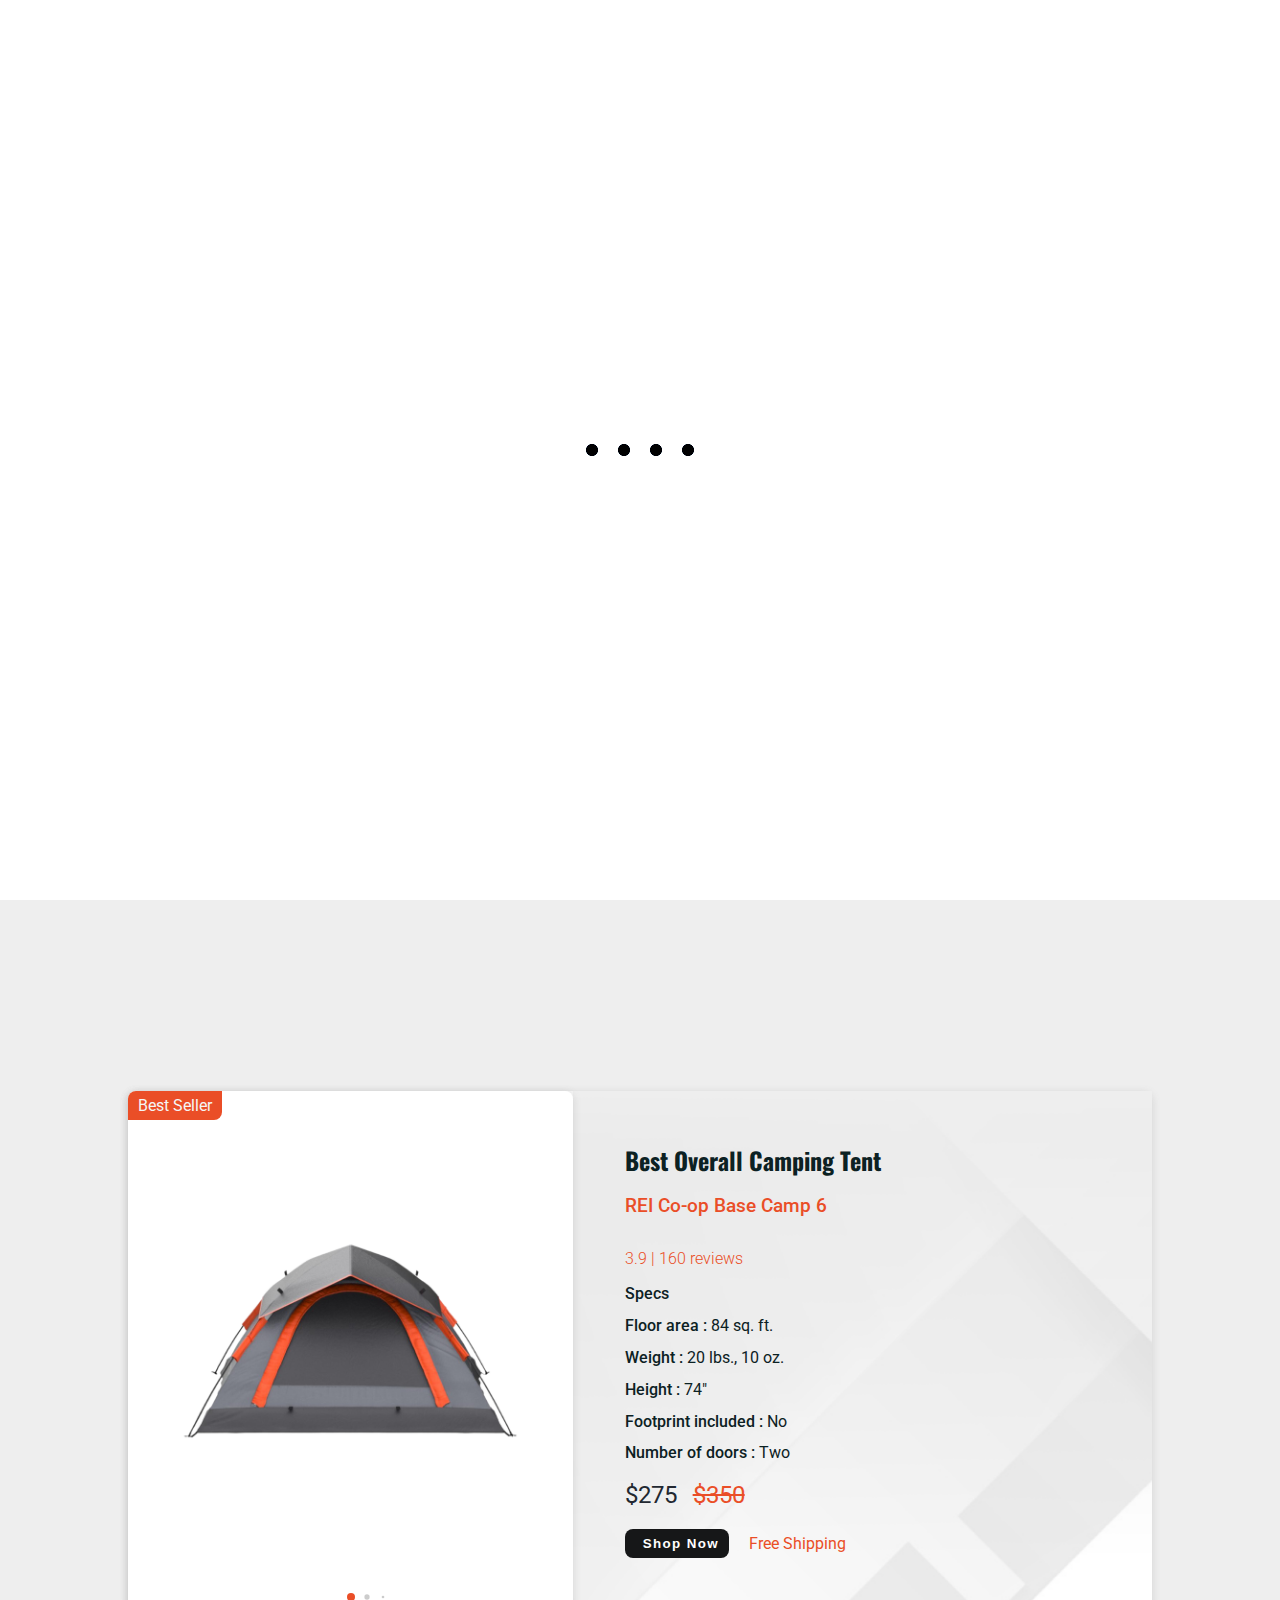
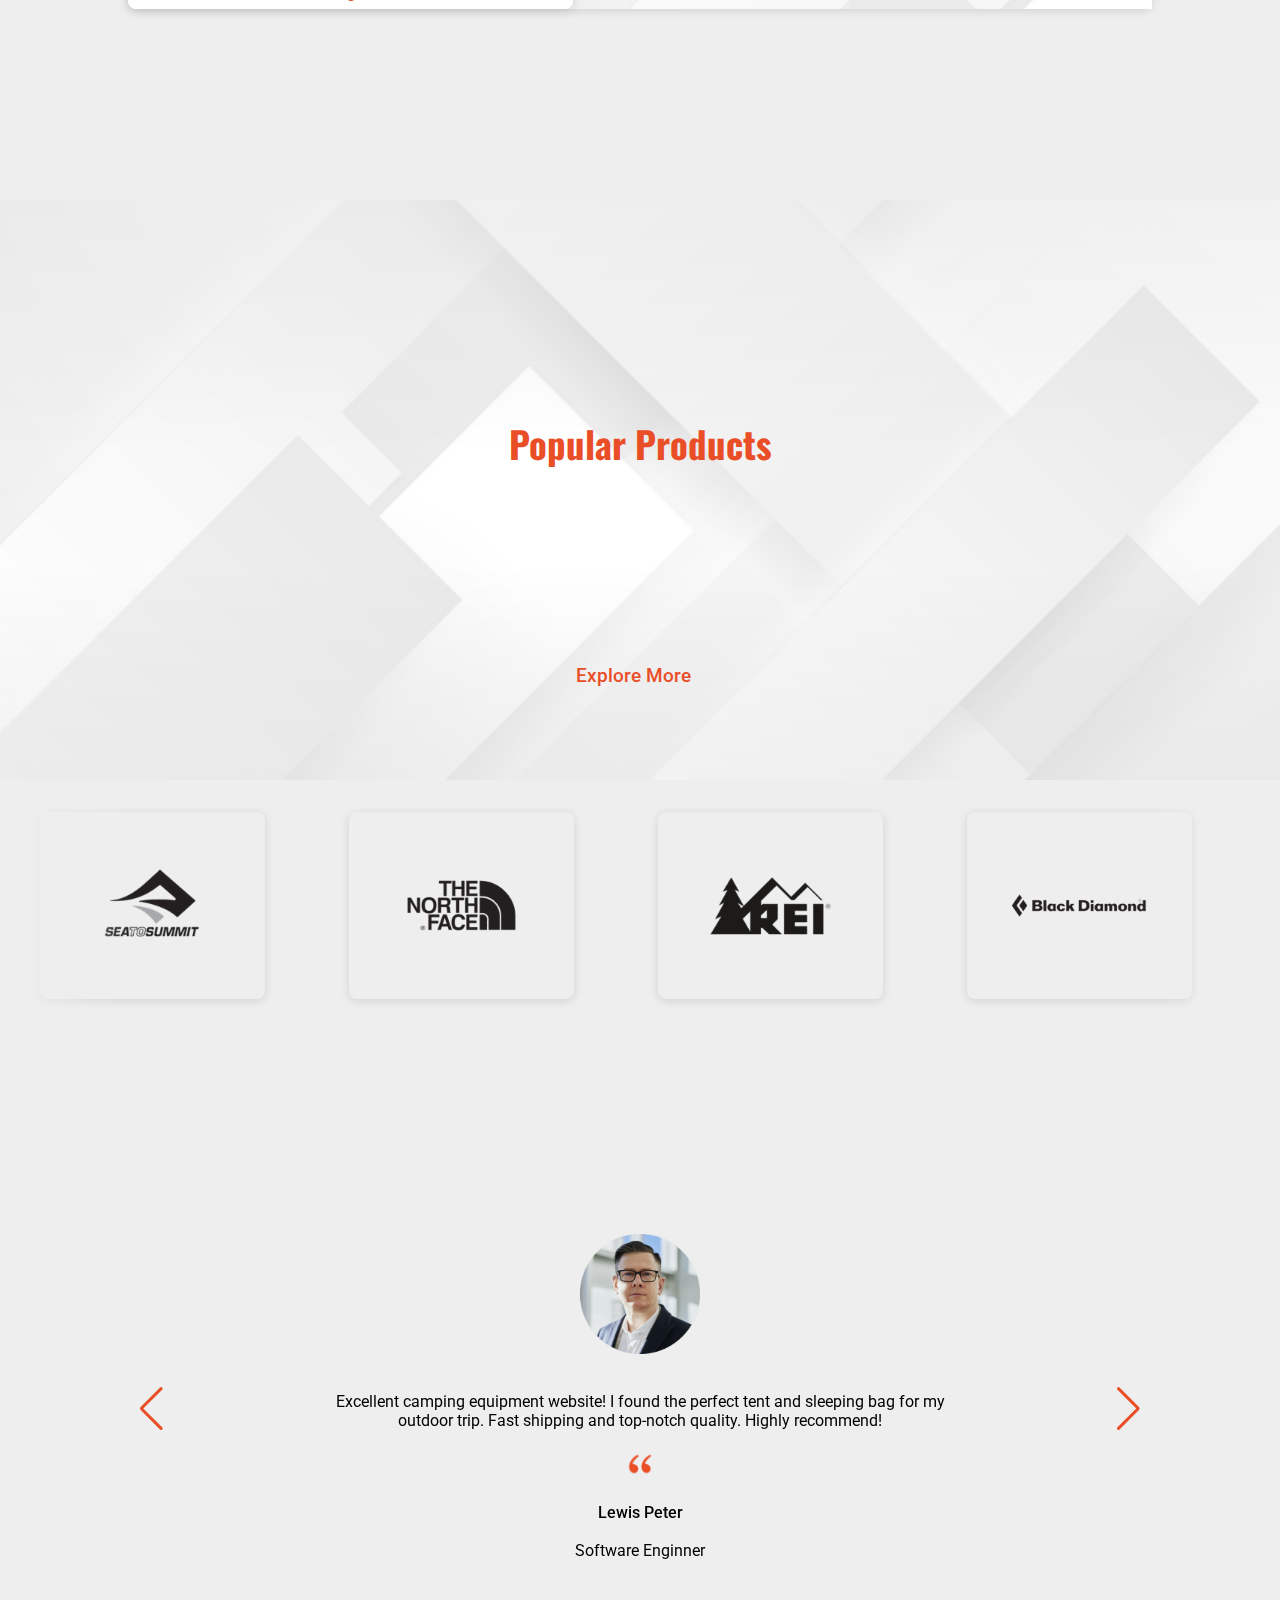
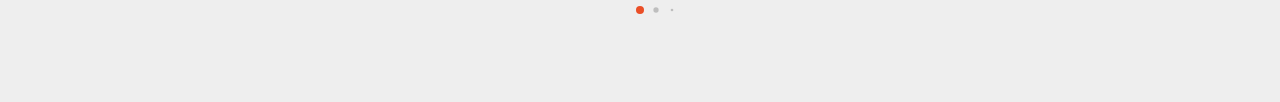
<file: index.html>
<!DOCTYPE html>
<html lang="en-US">

<head>
    <meta charset="UTF-8">
    <meta name="viewport" content="width=device-width, initial-scale=1.0">

    <link rel="stylesheet" href="./styles/index.css">

    <!-- Primary Meta Tags -->
    <title>Forest Queen - One Stop Solution</title>
    <meta name="title" content="Forest Queen - One Stop Solution">
    <meta name="description"
        content="Welcome to Forest Queen, your ultimate destination for high-quality camping equipment! Explore our wide range of camping gear, including beginner, pro, and the best-in-class Adventure packages – carefully curated with all necessary items for your outdoor escapades. With unbeatable pricing and a dedication to supplying camping lovers with love, we ensure you have everything you need for memorable adventures in the great outdoors. Choose Forest Queen for premium quality and gear up for unforgettable camping experiences!">

    <!-- Open Graph / Facebook -->
    <meta property="og:type" content="website">
    <meta property="og:url" content="https://forestqueen.netlify.app/">
    <meta property="og:title" content="Forest Queen - One Stop Solution">
    <meta property="og:description"
        content="Welcome to Forest Queen, your ultimate destination for high-quality camping equipment! Explore our wide range of camping gear, including beginner, pro, and the best-in-class Adventure packages – carefully curated with all necessary items for your outdoor escapades. With unbeatable pricing and a dedication to supplying camping lovers with love, we ensure you have everything you need for memorable adventures in the great outdoors. Choose Forest Queen for premium quality and gear up for unforgettable camping experiences!">
    <meta property="og:image"
        content="https://res.cloudinary.com/dqu7jnyue/image/upload/v1690515547/Assignment/meta__img_zdqhro.png">

    <!-- Twitter -->
    <meta property="twitter:card" content="summary_large_image">
    <meta property="twitter:url" content="https://forestqueen.netlify.app/">
    <meta property="twitter:title" content="Forest Queen - One Stop Solution">
    <meta property="twitter:description"
        content="Welcome to Forest Queen, your ultimate destination for high-quality camping equipment! Explore our wide range of camping gear, including beginner, pro, and the best-in-class Adventure packages – carefully curated with all necessary items for your outdoor escapades. With unbeatable pricing and a dedication to supplying camping lovers with love, we ensure you have everything you need for memorable adventures in the great outdoors. Choose Forest Queen for premium quality and gear up for unforgettable camping experiences!">
    <meta property="twitter:image"
        content="https://res.cloudinary.com/dqu7jnyue/image/upload/v1690515547/Assignment/meta__img_zdqhro.png">


    <!-- Google fonts -->
    <link rel="preconnect" href="https://fonts.googleapis.com">
    <link rel="preconnect" href="https://fonts.gstatic.com" crossorigin>
    <link
        href="https://fonts.googleapis.com/css2?family=Oswald:wght@200;300;400;500;600;700&family=Roboto:wght@100;300;400;500&display=swap"
        rel="stylesheet">

    <!-- Favicon -->
    <link rel="apple-touch-icon" sizes="180x180" href="./assets/favicon/apple-touch-icon.png">
    <link rel="icon" type="image/png" sizes="32x32" href="./assets/favicon/favicon-32x32.png">
    <link rel="icon" type="image/png" sizes="16x16" href="./assets/favicon/favicon-16x16.png">
    <link rel="manifest" href="./assets/favicon/site.webmanifest">

    <!-- Link Swiper's CSS -->
    <link rel="stylesheet" href="https://cdn.jsdelivr.net/npm/swiper@10/swiper-bundle.min.css">

    <!-- Font Awesome CSS -->
    <link rel="stylesheet" href="https://cdnjs.cloudflare.com/ajax/libs/font-awesome/6.4.0/css/all.min.css"
        integrity="sha512-iecdLmaskl7CVkqkXNQ/ZH/XLlvWZOJyj7Yy7tcenmpD1ypASozpmT/E0iPtmFIB46ZmdtAc9eNBvH0H/ZpiBw=="
        crossorigin="anonymous" referrerpolicy="no-referrer">

    <!-- AOS -->
    <link rel="stylesheet" href="https://unpkg.com/aos@next/dist/aos.css">

</head>

<body>
    <div id="header__placeholder"></div>

    <div id="customAlert" class="custom-alert">
        <em class="fa-solid fa-cart-plus"></em>
        <p id="customAlertMessage"></p>
    </div>

    <!-- Loader Section -->
    <div class="loader__container" id="loader__container">
        <div class="gooey">
            <span class="dot"></span>
            <div class="dots">
                <span></span>
                <span></span>
                <span></span>
            </div>
        </div>
    </div>

    <main>
        <!-- Hero Section -->
        <section class="hero__section">
            <div class="intro__container parallax" data-aos="fade-up" data-speedx=".2" data-speedy="0.15">
                <p>Hi Campers!</p>
                <h1 class="intro__title">Meet the latest Product <br>From <span class="logo__name">Forest Queen</span>
                </h1>
                <p>Step into the untamed wilderness with Nomo J62. <br> Adventure awaits!</p>
                <div class="intro__button__container">
                    <a href="#equipment__section" class="intro__button">Buy Now</a>
                    <a href="./furniture.html" class="intro__button">See More</a>
                </div>
            </div>
        </section>


        <!-- Best Seller Tent Section -->
        <div id="popularProductGrid" class="sale__section"></div>

        <!-- Equipment Sections -->
        <section id="equipment__section" class="equipment__section">
            <h2>Popular Products</h2>
            <div class="equipment__grid" id="equipmentGrid"></div>
            <a href="./product.html" class="explore__btn">Explore More<em class="fa-solid fa-arrow-right-long"></em></a>
        </section>


        <!-- Brand Slider Section -->
        <div>
            <div class="brand__slider__section">
                <div class="logo__slide">
                    <img src="./assets/brand/1.png" alt="brand logo 1">
                    <img src="./assets/brand/2.png" alt="brand logo 2">
                    <img src="./assets/brand/3.png" alt="brand logo 3">
                    <img src="./assets/brand/4.png" alt="brand logo 4">
                    <img src="./assets/brand/5.png" alt="brand logo 5">
                    <img src="./assets/brand/6.png" alt="brand logo 6">
                </div>
            </div>
        </div>

        <!-- Review Section -->
        <div id="review__section" class="review__section">
            <div class="swiper review__swiper">
                <div class="swiper-wrapper">
                    <div class="swiper-slide review__slide">
                        <img src="./assets/reviews/1.png" alt="mock 1" class="review__portrait">

                        <p class="review__comments">

                            <span>Excellent camping equipment website! I found the perfect tent and sleeping bag for my
                                outdoor trip. Fast shipping and top-notch quality. Highly recommend!</span>

                        </p>
                        <img src="./assets/quote.png" alt="quote 1" class="review__quote">
                        <p class="reviewer">Lewis Peter</p>
                        <p>Software Enginner</p>
                    </div>
                    <div class="swiper-slide review__slide">
                        <img src="./assets/reviews/2.png" alt="mock 2" class="review__portrait">
                        <p class="review__comments">
                            <span>Five stars! This website offers a fantastic selection of camping gear. I bought a
                                portable stove and it worked flawlessly. Very satisfied with my purchase!</span>

                        </p>
                        <img src="./assets/quote.png" alt="quote 2" class="review__quote">
                        <p class="reviewer">David Tie</p>
                        <p>Artist - Singer</p>
                    </div>
                    <div class="swiper-slide review__slide">
                        <img src="./assets/reviews/3.png" alt="mock 3" class="review__portrait">
                        <p class="review__comments">
                            <span>Impressive service and products! I got a durable backpack and camping cookware set.
                                The prices were great, and the delivery was quick. Very happy customer!</span>

                        </p>
                        <img src="./assets/quote.png" alt="quote 3" class="review__quote">
                        <p class="reviewer">Melia</p>
                        <p>Civil Enginner</p>
                    </div>
                    <div class="swiper-slide review__slide">
                        <img src="./assets/reviews/4.png" alt="mock 4" class="review__portrait">
                        <p class="review__comments">
                            <span>Top-tier camping equipment! I ordered a headlamp and multitool, both exceeded my
                                expectations. The website's layout is user-friendly. Will buy from them again!</span>

                        </p>
                        <img src="./assets/quote.png" alt="quote 4" class="review__quote">
                        <p class="reviewer">Emily Rose</p>
                        <p>Business woman</p>
                    </div>
                    <div class="swiper-slide review__slide">
                        <img src="./assets/reviews/5.png" alt="mock 5" class="review__portrait">
                        <p class="review__comments">
                            <span>Outstanding experience! Bought a comfortable camping chair, and it's my new favorite.
                                The website's customer support was friendly and helpful. Highly recommend this site for
                                camping needs!</span>

                        </p>
                        <img src="./assets/quote.png" alt="quote 5" class="review__quote">
                        <p class="reviewer">Lisa Pink</p>
                        <p>Software Enginner</p>
                    </div>
                </div>
                <div class="swiper-button-next review__next"></div>
                <div class="swiper-button-prev review__prev"></div>
                <div class="swiper-pagination review__pagination"></div>
            </div>
        </div>

        <div id="footer__placeholder"></div>
    </main>

    <!-- JQuery -->
    <script src="https://cdnjs.cloudflare.com/ajax/libs/jquery/3.7.0/jquery.min.js"
        integrity="sha512-3gJwYpMe3QewGELv8k/BX9vcqhryRdzRMxVfq6ngyWXwo03GFEzjsUm8Q7RZcHPHksttq7/GFoxjCVUjkjvPdw=="
        crossorigin="anonymous" referrerpolicy="no-referrer"></script>

    <!-- App JS -->
    <script src="js/app.js"></script>


    <!-- Swiper JS -->
    <script src="https://cdn.jsdelivr.net/npm/swiper@10/swiper-bundle.min.js"></script>

    <script>
        var swiper = new Swiper(".review__swiper", {
            cssMode: true,
            loop: true,
            navigation: {
                nextEl: ".swiper-button-next",
                prevEl: ".swiper-button-prev",
            },
            pagination: {
                el: ".swiper-pagination",
                dynamicBullets: true,
            },
            mousewheel: true,
            keyboard: true,
        });

        var swiper = new Swiper(".best__seller", {
            autoplay: {
                delay: 2500,
                disableOnInteraction: false,
            },
            pagination: {
                el: ".swiper-pagination",
                dynamicBullets: true,
            },
        });
    </script>

    <script src="https://unpkg.com/aos@next/dist/aos.js"></script>
    <script>
        AOS.init();
    </script>

</body>

</html>
</file>
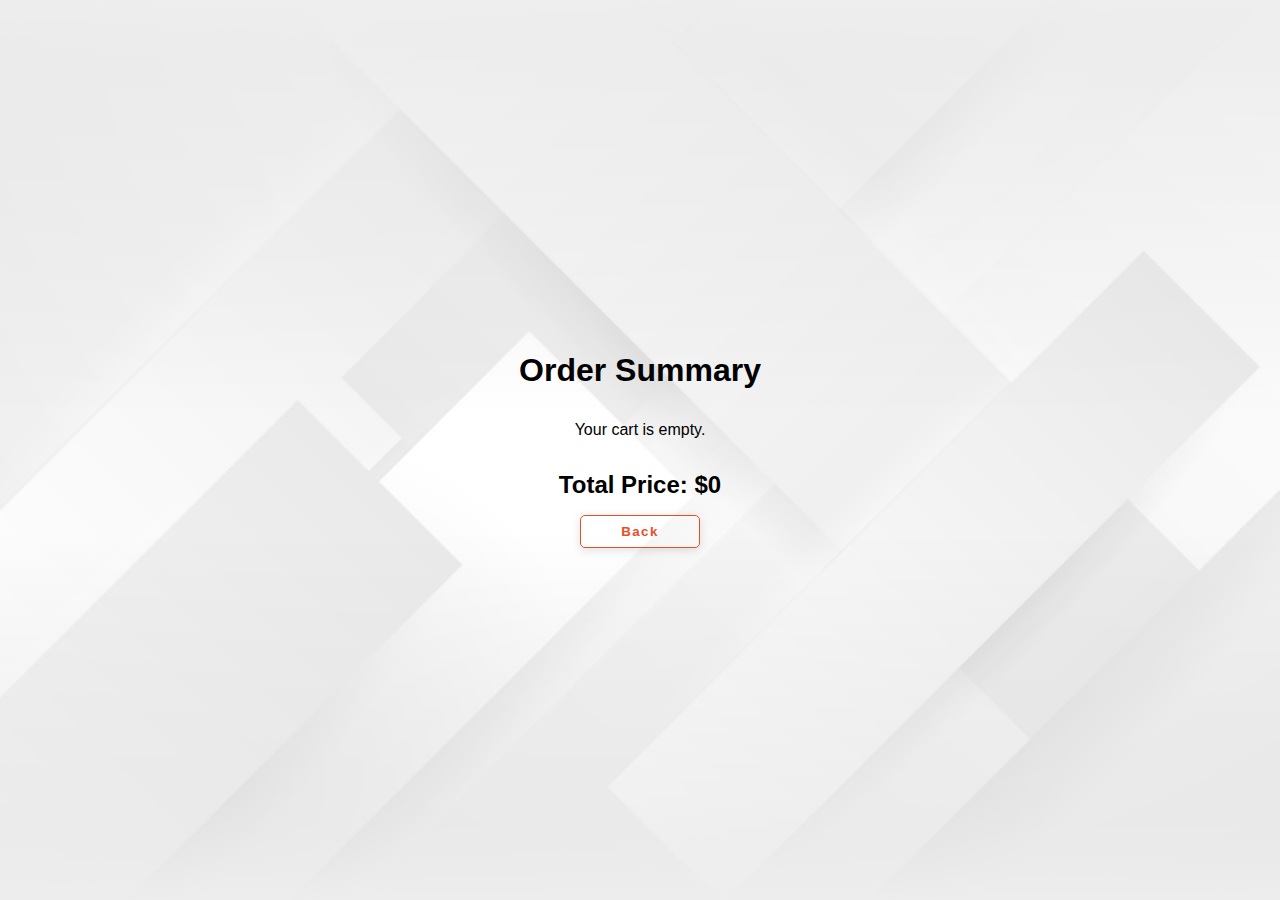
<file: cart.html>
<!DOCTYPE html>
<html lang="en">

<head>
    <meta charset="UTF-8">
    <meta name="viewport" content="width=device-width, initial-scale=1.0">
    <title>Cart</title>

    <link rel="stylesheet" href="./styles/index.css">
    <!-- Favicon -->
    <link rel="apple-touch-icon" sizes="180x180" href="./assets/favicon/apple-touch-icon.png">
    <link rel="icon" type="image/png" sizes="32x32" href="./assets/favicon/favicon-32x32.png">
    <link rel="icon" type="image/png" sizes="16x16" href="./assets/favicon/favicon-16x16.png">
    <link rel="manifest" href="./assets/favicon/site.webmanifest">
</head>

<body>

    <div id="customAlert" class="custom-alert">
        <p id="customAlertMessage"></p>
    </div>

    <section class="cart__container">
        <h1 class="order__title">Order Summary</h1>
        <div class="cart__items"></div>

        <div class="cart__total">
            <h2>Total Price: $<span id="totalPrice">0</span></h2>
        </div>

        <div>
            <button class="back__btn" onclick='handleBack();'>Back</button>
            <button id="checkoutBtn" class="checkout__btn" onclick="checkout();">Check Out</button>
        </div>
    </section>

    <script src="js/addToCart.js"></script>
</body>

</html>
</file>
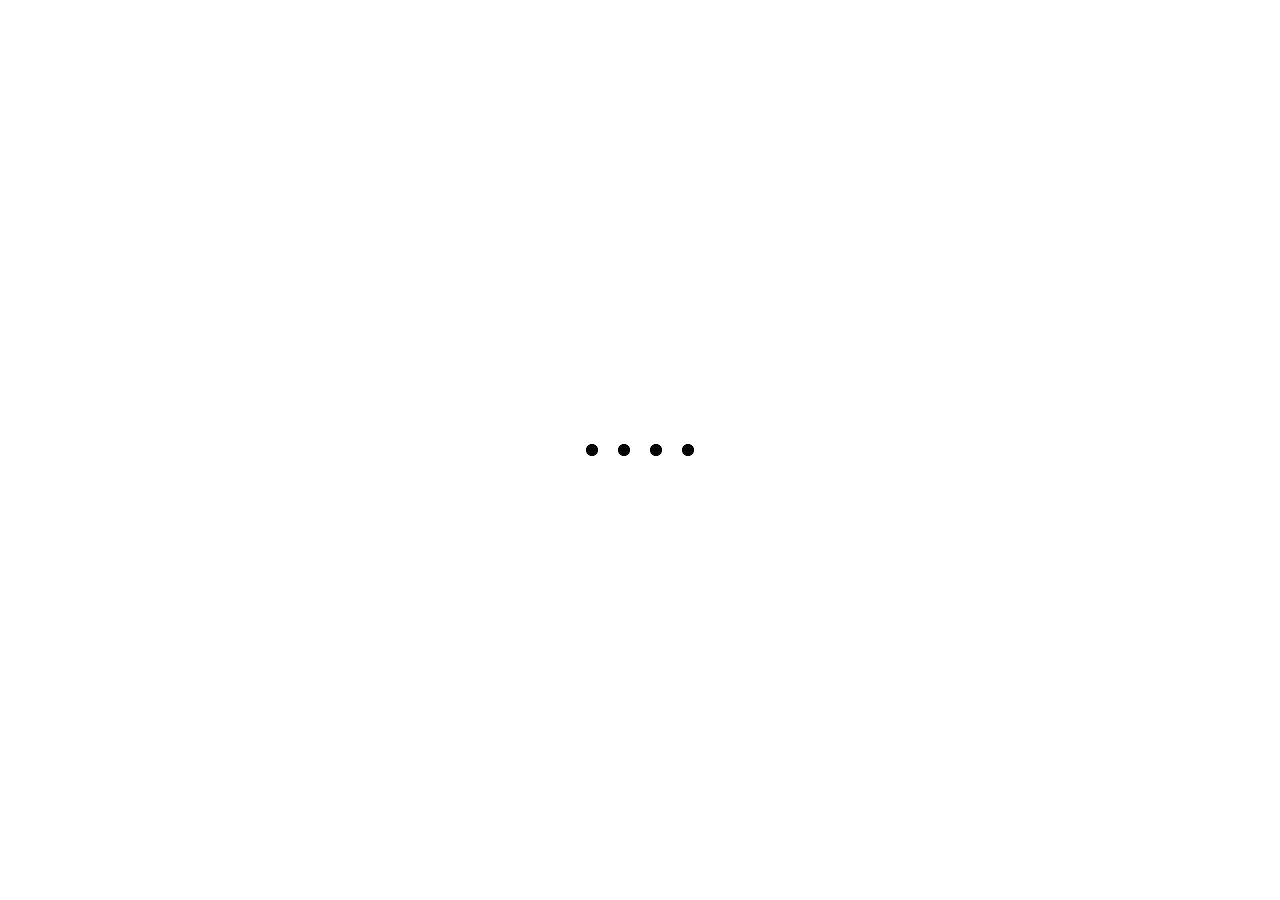
<file: package.html>
<!DOCTYPE html>
<html lang="en">

<head>
  <meta charset="UTF-8">
  <meta name="viewport" content="width=device-width, initial-scale=1.0">
  <title>Package</title>


  <!-- Favicon -->
  <link rel="apple-touch-icon" sizes="180x180" href="./assets/favicon/apple-touch-icon.png">
  <link rel="icon" type="image/png" sizes="32x32" href="./assets/favicon/favicon-32x32.png">
  <link rel="icon" type="image/png" sizes="16x16" href="./assets/favicon/favicon-16x16.png">
  <link rel="manifest" href="./assets/favicon/site.webmanifest">

  <!-- Custom CSS -->
  <link rel="stylesheet" href="./styles/index.css">

  <!-- Google fonts -->
  <link rel="preconnect" href="https://fonts.googleapis.com">
  <link rel="preconnect" href="https://fonts.gstatic.com" crossorigin>
  <link
    href="https://fonts.googleapis.com/css2?family=Oswald:wght@200;300;400;500;600;700&family=Roboto:wght@100;300;400;500&display=swap"
    rel="stylesheet">

  <!-- Font Awesome CSS -->
  <link rel="stylesheet" href="https://cdnjs.cloudflare.com/ajax/libs/font-awesome/6.4.0/css/all.min.css"
    integrity="sha512-iecdLmaskl7CVkqkXNQ/ZH/XLlvWZOJyj7Yy7tcenmpD1ypASozpmT/E0iPtmFIB46ZmdtAc9eNBvH0H/ZpiBw=="
    crossorigin="anonymous" referrerpolicy="no-referrer">

  <!-- AOS -->
  <link rel="stylesheet" href="https://unpkg.com/aos@next/dist/aos.css">
</head>

<body>
  <div id="customAlert" class="custom-alert">
    <p id="customAlertMessage"></p>
  </div>

  <!-- Loader Section -->
  <div class="loader__container" id="loader__container">
    <div class="gooey">
      <span class="dot"></span>
      <div class="dots">
        <span></span>
        <span></span>
        <span></span>
      </div>
    </div>
  </div>

  <div id="header__placeholder"></div>

  <section class="package__container">
    <div id="packages" class="package__section">
      <h2 class="package__heading">All in one solution - packages</h2>
      <p class="package__subheading">Unbeatable Prices on 10 Complete Camping Equipment Packages!</p>
      <section class="card__section">
        <div class="package__card beginner__card" data-aos="fade-up">
          <h3>Beginner</h3>
          <p class="subtitle">Start Your Outdoor Journey with our Beginner Camping Gear Set!</p>
          <p class="package__price">$350 <del>$400</del></p>
          <hr>
          <ul>
            <li class="check"><em class="fa-solid fa-circle-check"></em>Tent</li>
            <li class="check"><em class="fa-solid fa-circle-check"></em>Sleeping Bag</li>
            <li class="check"><em class="fa-solid fa-circle-check"></em>Backpack</li>
            <li class="xmark"><em class="fa-solid fa-circle-xmark"></em><del>Portable Water Filter/Purifier</del></li>
            <li class="xmark"><em class="fa-solid fa-circle-xmark"></em><del>Camping Stove</del></li>
            <li class="xmark"><em class="fa-solid fa-circle-xmark"></em><del>Camping Cookware</del></li>
            <li class="xmark"><em class="fa-solid fa-circle-xmark"></em><del>Headlamp/Flashlight</del></li>
            <li class="xmark"><em class="fa-solid fa-circle-xmark"></em><del>First Aid Kit</del></li>
            <li class="xmark"><em class="fa-solid fa-circle-xmark"></em><del>Campfire Essentials</del></li>
            <li class="xmark"><em class="fa-solid fa-circle-xmark"></em><del>Multi-tool/Knife</del></li>
          </ul>
          <button onClick="showCustomAlert('Thanks for shopping with us!');" class="buy__btn">Buy Now</button>
        </div>


        <div class="package__card pro__card" data-aos="fade-up" data-aos-delay="100">
          <img src="./assets/best__seller.png" alt="best__seller">
          <h3>Pro</h3>
          <p class="subtitle">Elevate Your Adventures with our Pro-Level Camping Equipment Bundle!</p>
          <p class="package__price">$550 <del>$700</del></p>
          <hr>
          <ul>
            <li class="check"><em class="fa-solid fa-circle-check"></em>Tent</li>
            <li class="check"><em class="fa-solid fa-circle-check"></em>Sleeping Bag</li>
            <li class="check"><em class="fa-solid fa-circle-check"></em>Backpack</li>
            <li class="check"><em class="fa-solid fa-circle-check"></em>Portable Water Filter/Purifier</li>
            <li class="check"><em class="fa-solid fa-circle-check"></em>Camping Stove</li>
            <li class="check"><em class="fa-solid fa-circle-check"></em>Camping Cookware</li>
            <li class="xmark"><em class="fa-solid fa-circle-xmark"></em><del>Headlamp/Flashlight</del></li>
            <li class="xmark"><em class="fa-solid fa-circle-xmark"></em><del>First Aid Kit</del></li>
            <li class="xmark"><em class="fa-solid fa-circle-xmark"></em><del>Campfire Essentials</del></li>
            <li class="xmark"><em class="fa-solid fa-circle-xmark"></em><del>Multi-tool/Knife</del></li>
          </ul>
          <button onClick="showCustomAlert('Thanks for shopping with us!');" class="buy__btn">Buy Now</button>
        </div>


        <div class="package__card adventure__card" data-aos="fade-up" data-aos-delay="200">
          <h3>Adventure </h3>
          <p class="subtitle">Embark on Epic Expeditions with our Ultimate Adventure Gear Package!</p>
          <p class="package__price">$650 <del>$900</del></p>
          <hr>
          <ul>
            <li class="check"><em class="fa-solid fa-circle-check"></em>Tent</li>
            <li class="check"><em class="fa-solid fa-circle-check"></em>Sleeping Bag</li>
            <li class="check"><em class="fa-solid fa-circle-check"></em>Backpack</li>
            <li class="check"><em class="fa-solid fa-circle-check"></em>Portable Water Filter/Purifier</li>
            <li class="check"><em class="fa-solid fa-circle-check"></em>Camping Stove</li>
            <li class="check"><em class="fa-solid fa-circle-check"></em>Camping Cookware</li>
            <li class="check"><em class="fa-solid fa-circle-check"></em>Headlamp/Flashlight</li>
            <li class="check"><em class="fa-solid fa-circle-check"></em>First Aid Kit</li>
            <li class="check"><em class="fa-solid fa-circle-check"></em>Campfire Essentials</li>
            <li class="check"><em class="fa-solid fa-circle-check"></em>Multi-tool/Knife</li>
          </ul>
          <button onClick="showCustomAlert('Thanks for shopping with us!');" class="buy__btn">Buy Now</button>
        </div>
      </section>
    </div>
  </section>

  <div id="footer__placeholder"></div>

  <!-- App JS -->
  <script src="js/app.js"></script>

  <!-- JQuery -->
  <script src="https://cdnjs.cloudflare.com/ajax/libs/jquery/3.7.0/jquery.min.js"
    integrity="sha512-3gJwYpMe3QewGELv8k/BX9vcqhryRdzRMxVfq6ngyWXwo03GFEzjsUm8Q7RZcHPHksttq7/GFoxjCVUjkjvPdw=="
    crossorigin="anonymous" referrerpolicy="no-referrer"></script>

  <script src="https://unpkg.com/aos@next/dist/aos.js"></script>
  <script>
    AOS.init();
  </script>
</body>

</html>
</file>
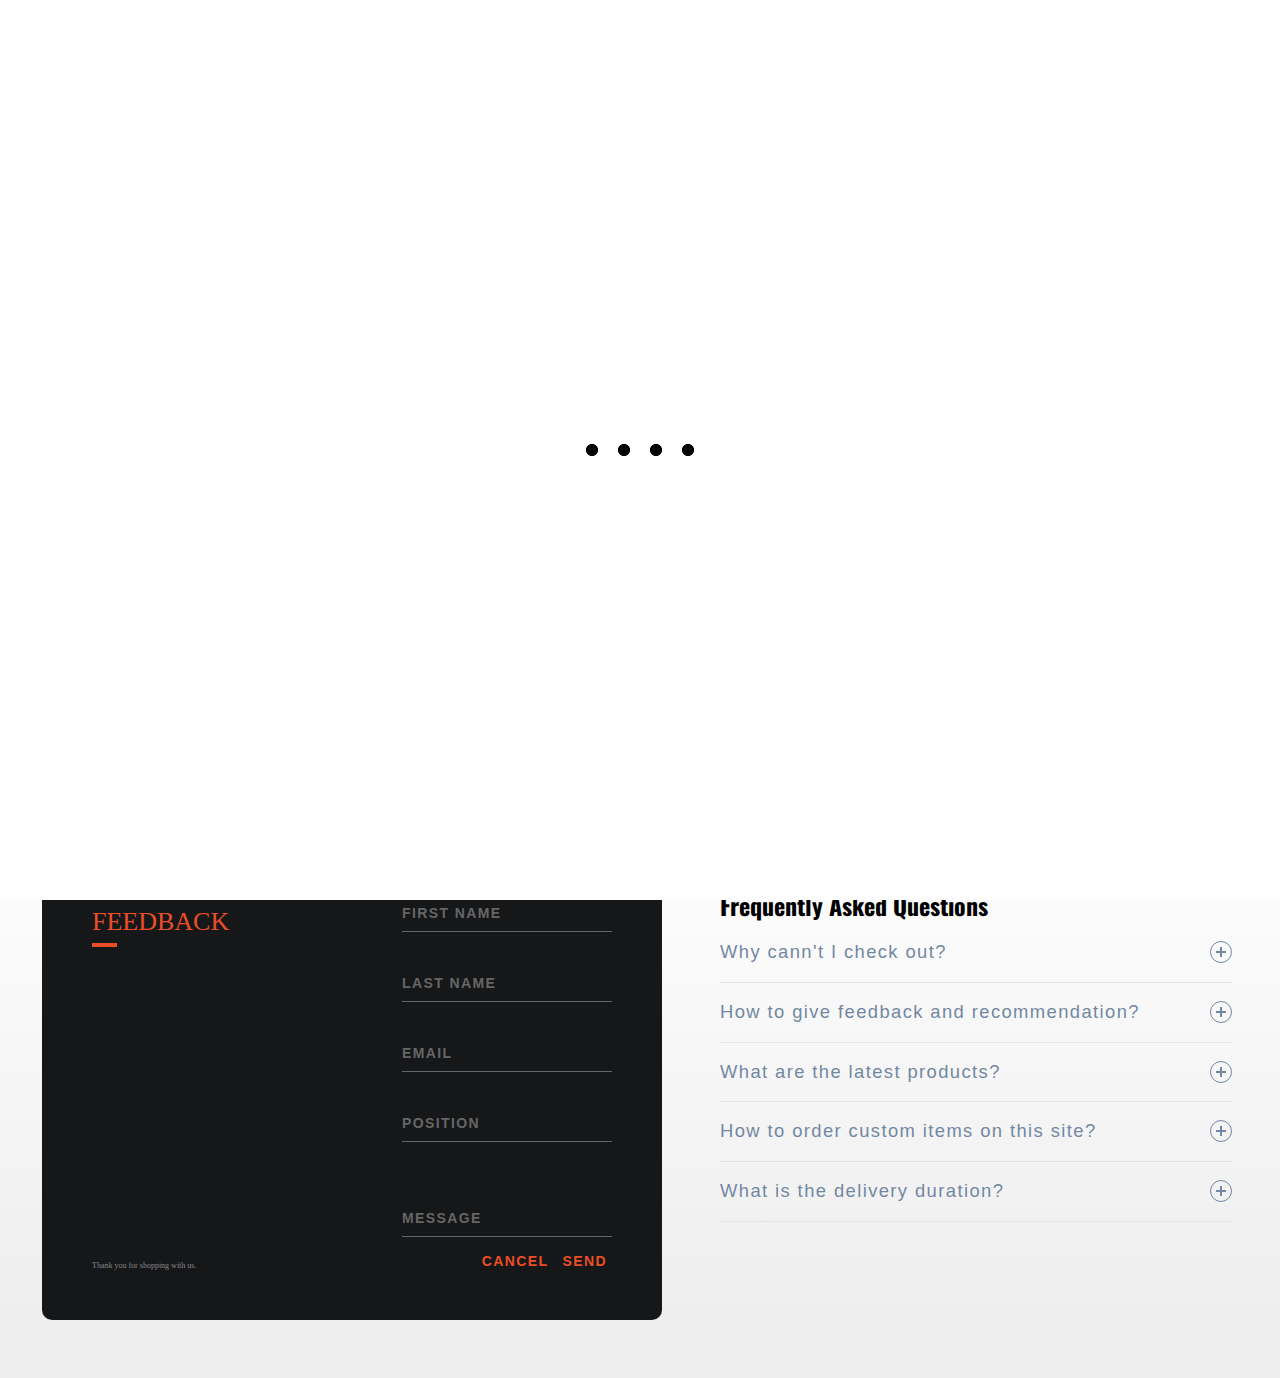
<file: review.html>
<!DOCTYPE html>
<html lang="en">

<head>
  <meta charset="UTF-8">
  <meta name="viewport" content="width=device-width, initial-scale=1.0">
  <title>Review</title>

  <!-- Favicon -->
  <link rel="apple-touch-icon" sizes="180x180" href="./assets/favicon/apple-touch-icon.png">
  <link rel="icon" type="image/png" sizes="32x32" href="./assets/favicon/favicon-32x32.png">
  <link rel="icon" type="image/png" sizes="16x16" href="./assets/favicon/favicon-16x16.png">
  <link rel="manifest" href="./assets/favicon/site.webmanifest">

  <!-- Custom CSS -->
  <link rel="stylesheet" href="./styles/index.css">

  <!-- Link Swiper's CSS -->
  <link rel="stylesheet" href="https://cdn.jsdelivr.net/npm/swiper@10/swiper-bundle.min.css">

  <!-- Google fonts -->
  <link rel="preconnect" href="https://fonts.googleapis.com">
  <link rel="preconnect" href="https://fonts.gstatic.com" crossorigin>
  <link
    href="https://fonts.googleapis.com/css2?family=Oswald:wght@200;300;400;500;600;700&family=Roboto:wght@100;300;400;500&display=swap"
    rel="stylesheet">

  <!-- Font Awesome CSS -->
  <link rel="stylesheet" href="https://cdnjs.cloudflare.com/ajax/libs/font-awesome/6.4.0/css/all.min.css"
    integrity="sha512-iecdLmaskl7CVkqkXNQ/ZH/XLlvWZOJyj7Yy7tcenmpD1ypASozpmT/E0iPtmFIB46ZmdtAc9eNBvH0H/ZpiBw=="
    crossorigin="anonymous" referrerpolicy="no-referrer">
</head>

<body>

  <div id="customAlert" class="custom-alert">
    <p id="customAlertMessage"></p>
  </div>

  <!-- Loader Section -->
  <div class="loader__container" id="loader__container">
    <div class="gooey">
      <span class="dot"></span>
      <div class="dots">
        <span></span>
        <span></span>
        <span></span>
      </div>
    </div>
  </div>

  <div id="header__placeholder"></div>

  <div id="review__section" class="review__section">
    <div class="swiper review__swiper">
      <div class="swiper-wrapper review__wrapper">
        <div class="swiper-slide review__slide">
          <img src="./assets/reviews/1.png" alt="mock 1" class="review__portrait">
          <p>
            Absolutely thrilled with my purchase! The camping equipment from
            this store is top-notch, durable, and exactly what I needed for my
            outdoor excursions. I highly recommend it to all nature
            enthusiasts!
          </p>
          <img src="./assets/quote.png" alt="quote 1" class="review__quote">
          <p class="reviewer">Lewis Peter</p>
          <p>Software Enginner</p>
        </div>
        <div class="swiper-slide review__slide">
          <img src="./assets/reviews/2.png" alt="mock 2" class="review__portrait">
          <p>
            Impressed by the variety and quality of gear available on the
            website. The user-friendly interface made shopping a breeze. Fast
            delivery and excellent customer service. I'll definitely be back!
          </p>
          <img src="./assets/quote.png" alt="quote 2" class="review__quote">
          <p class="reviewer">David Tie</p>
          <p>Artist - Singer</p>
        </div>
        <div class="swiper-slide review__slide">
          <img src="./assets/reviews/3.png" alt="mock 3" class="review__portrait">
          <p>
            Finally found a camping equipment store that understands the needs
            of serious adventurers. The products are reliable and reasonably
            priced. My recent camping trip was a huge success, all thanks to
            this store!
          </p>
          <img src="./assets/quote.png" alt="quote 3" class="review__quote">
          <p class="reviewer">Melia</p>
          <p>Civil Enginner</p>
        </div>
        <div class="swiper-slide review__slide">
          <img src="./assets/reviews/4.png" alt="mock 4" class="review__portrait">
          <p>
            Five stars all the way! The website has a fantastic selection of
            camping essentials, and I love the eco-friendly options. Great
            value for money, and the customer support team was incredibly
            helpful. Can't wait to plan my next camping trip with this gear!
          </p>
          <img src="./assets/quote.png" alt="quote 4" class="review__quote">
          <p class="reviewer">Emily Rose</p>
          <p>Business woman</p>
        </div>
        <div class="swiper-slide review__slide">
          <img src="./assets/reviews/5.png" alt="mock 5" class="review__portrait">
          <p>
            As a seasoned camper, I can confidently say this is one of the
            best online stores for camping gear. The quality surpassed my
            expectations, and the quick delivery was a bonus. I'm grateful for
            the positive shopping experience!
          </p>
          <img src="./assets/quote.png" alt="quote 5" class="review__quote">
          <p class="reviewer">Lisa Pink</p>
          <p>Software Enginner</p>
        </div>
      </div>
      <div class="swiper-button-next review__next"></div>
      <div class="swiper-button-prev review__prev"></div>
      <div class="swiper-pagination review__pagination"></div>
    </div>
  </div>

  <!-- Feed Back Form Section -->
  <div class="review-faq-section">
    <div class="background">
      <div class="feedback-container">
        <div class="screen">
          <div class="screen-header">
            <div class="screen-header-left">
              <div class="screen-header-button close"></div>
              <div class="screen-header-button maximize"></div>
              <div class="screen-header-button minimize"></div>
            </div>
            <div class="screen-header-right">
              <div class="screen-header-ellipsis"></div>
              <div class="screen-header-ellipsis"></div>
              <div class="screen-header-ellipsis"></div>
            </div>
          </div>
          <div class="screen-body">
            <div class="screen-body-item left">
              <div class="app-title">
                <span>YOUR</span>
                <span>FEEDBACK</span>
              </div>
              <div class="app-contact">Thank you for shopping with us.</div>
            </div>
            <div class="screen-body-item">
              <div class="app-form">
                <div class="app-form-group">
                  <label for="firstName">First Name</label>
                  <input id="firstName" name="firstName" class="app-form-control" placeholder="FIRST NAME">
                </div>
                <div class="app-form-group">
                  <label for="lastName">Last Name </label>
                  <input id="lastName" name="lastName" class="app-form-control" placeholder="LAST NAME">
                </div>
                <div class="app-form-group">
                  <label for="email">Email </label>
                  <input id="email" name="email" class="app-form-control" placeholder="EMAIL">
                </div>
                <div class="app-form-group">
                  <label for="position">Position </label>
                  <input id="position" name="position" class="app-form-control" placeholder="Position">
                </div>
                <div class="app-form-group message">
                  <label for="message">Message </label>
                  <input id="message" name="message" class="app-form-control" placeholder="MESSAGE">
                </div>
                <div class="app-form-group buttons">
                  <button class="app-form-button" onclick="resetForm ()">CANCEL</button>
                  <button class="app-form-button" onclick="handleSend();">SEND</button>
                </div>
              </div>
            </div>
          </div>
        </div>
      </div>
    </div>


    <div class="faq-container">
      <h2>Frequently Asked Questions</h2>
      <div class="accordion">
        <div class="accordion-item">
          <button id="accordion-button-1" aria-expanded="false"><span class="accordion-title">Why cann't I
              check out?</span><span class="icon" aria-hidden="true"></span></button>
          <div class="accordion-content">
            <p>Lorem ipsum dolor sit amet, consectetur adipiscing elit, sed do eiusmod tempor incididunt ut
              laboreetdolore
              magna aliqua. Elementum sagittis vitae et leo duis ut. Ut tortor pretium viverra suspendisse
              potenti.
            </p>
          </div>
        </div>
        <div class="accordion-item">
          <button id="accordion-button-2" aria-expanded="false"><span class="accordion-title">How to give feedback and
              recommendation?</span><span class="icon" aria-hidden="true"></span></button>
          <div class="accordion-content">
            <p>Lorem ipsum dolor sit amet, consectetur adipiscing elit, sed do eiusmod tempor incididunt ut labore et
              dolore magna aliqua. Elementum sagittis vitae et leo duis ut. Ut tortor pretium viverra suspendisse
              potenti.
            </p>
          </div>
        </div>
        <div class="accordion-item">
          <button id="accordion-button-3" aria-expanded="false"><span class="accordion-title">What are the latest
              products?</span><span class="icon" aria-hidden="true"></span></button>
          <div class="accordion-content">
            <p>Lorem ipsum dolor sit amet, consectetur adipiscing elit, sed do eiusmod tempor incididunt ut labore et
              dolore magna aliqua. Elementum sagittis vitae et leo duis ut. Ut tortor pretium viverra suspendisse
              potenti.
            </p>
          </div>
        </div>
        <div class="accordion-item">
          <button id="accordion-button-4" aria-expanded="false"><span class="accordion-title">How to order custom items
              on
              this site?</span><span class="icon" aria-hidden="true"></span></button>
          <div class="accordion-content">
            <p>Lorem ipsum dolor sit amet, consectetur adipiscing elit, sed do eiusmod tempor incididunt ut labore et
              dolore magna aliqua. Elementum sagittis vitae et leo duis ut. Ut tortor pretium viverra suspendisse
              potenti.
            </p>
          </div>
        </div>
        <div class="accordion-item">
          <button id="accordion-button-5" aria-expanded="false"><span class="accordion-title">What is the delivery
              duration?</span><span class="icon" aria-hidden="true"></span></button>
          <div class="accordion-content">
            <p>Lorem ipsum dolor sit amet, consectetur adipiscing elit, sed do eiusmod tempor incididunt ut labore et
              dolore magna aliqua. Elementum sagittis vitae et leo duis ut. Ut tortor pretium viverra suspendisse
              potenti.
            </p>
          </div>
        </div>
      </div>
    </div>
  </div>



  <div id="footer__placeholder"></div>

  <!-- App JS -->
  <script src="js/app.js"></script>

  <script>
    const handleSend = () => {
      resetForm()
      showCustomAlert('Thanks for your feedback!')
    }
  </script>

  <!-- JQuery -->
  <script src="https://cdnjs.cloudflare.com/ajax/libs/jquery/3.7.0/jquery.min.js"
    integrity="sha512-3gJwYpMe3QewGELv8k/BX9vcqhryRdzRMxVfq6ngyWXwo03GFEzjsUm8Q7RZcHPHksttq7/GFoxjCVUjkjvPdw=="
    crossorigin="anonymous" referrerpolicy="no-referrer"></script>

  <!-- Swiper JS -->
  <script src="https://cdn.jsdelivr.net/npm/swiper@10/swiper-bundle.min.js"></script>

  <script>
    var swiper = new Swiper(".review__swiper", {
      cssMode: true,
      loop: true,
      navigation: {
        nextEl: ".swiper-button-next",
        prevEl: ".swiper-button-prev",
      },
      pagination: {
        el: ".swiper-pagination",
        dynamicBullets: true,
      },
      mousewheel: true,
      keyboard: true,
    });
  </script>
</body>

</html>
</file>
<file: styles/index.css>
:root {
  --primary: #0c2123;
  --secondary: #eeeeee;
  --third: #161718;
  --logoColor: #ea4e27;
  --primaryFont: "Roboto", sans-serif;
  --secondaryFont: "Oswald", sans-serif;
  --customShadow: rgba(99, 99, 99, 0.2) 0px 2px 8px 0px;
  --roundedMd: 5px;
}

* {
  padding: 0;
  margin: 0;
  box-sizing: border-box;
  user-select: none;
  scroll-behavior: smooth;
}

del {
  color: var(--logoColor);
}

h1,
h2,
h3,
h4,
h5,
h6 {
  font-family: "Oswald", sans-serif;
}

hr {
  color: gray;
  opacity: 0.3;
}

p,
a {
  font-family: "Roboto", sans-serif;
  text-decoration: none;
}

li {
  list-style-type: none;
}

/* Loader Section */
.loader__container {
  width: 100%;
  height: 100vh;
  position: fixed;
  top: 0;
  left: 0;
  z-index: 100000;
  background-color: #fff;
}

.gooey {
  position: absolute;
  top: 50%;
  left: 50%;
  width: 142px;
  height: 40px;
  margin: -20px 0 0 -71px;
  background: #fff;
  filter: contrast(20);
}

.gooey .dot {
  position: absolute;
  width: 16px;
  height: 16px;
  top: 12px;
  left: 15px;
  filter: blur(4px);
  background: var(--third);
  border-radius: 50%;
  transform: translateX(0);
  animation: dot 2.8s infinite;
}

.gooey .dots {
  transform: translateX(0);
  margin-top: 12px;
  margin-left: 31px;
  animation: dots 2.8s infinite;
}

.gooey .dots span {
  display: block;
  float: left;
  width: 16px;
  height: 16px;
  margin-left: 16px;
  filter: blur(4px);
  background: var(--third);
  border-radius: 50%;
}

@-moz-keyframes dot {
  50% {
    transform: translateX(96px);
  }
}

@-webkit-keyframes dot {
  50% {
    transform: translateX(96px);
  }
}

@-o-keyframes dot {
  50% {
    transform: translateX(96px);
  }
}

@keyframes dot {
  50% {
    transform: translateX(96px);
  }
}

@-moz-keyframes dots {
  50% {
    transform: translateX(-31px);
  }
}

@-webkit-keyframes dots {
  50% {
    transform: translateX(-31px);
  }
}

@-o-keyframes dots {
  50% {
    transform: translateX(-31px);
  }
}

@keyframes dots {
  50% {
    transform: translateX(-31px);
  }
}

/* Alert Message */
/* Add this to your CSS file */
.custom-alert {
  display: none;
  position: fixed;
  bottom: 20px;
  right: 20px;
  /* transform: translateX(-50%); */
  background-color: rgba(0, 0, 0, 0.7);
  color: white;
  text-align: center;
  padding: 10px;
  border-radius: 5px;
  z-index: 999;
}

.custom-alert.show {
  display: flex;
  gap: 15px;
  animation: slideInUp 0.3s ease-in-out;
}

@keyframes slideInUp {
  0% {
    transform: translate(100%, 0);
  }

  100% {
    transform: translate(0%, 0);
  }
}

/* -----Header Section----- */

.header__section {
  position: fixed;
  height: 92px;
  z-index: 999;
  top: 0;
  left: 0;
  right: 0;
  display: none;
  background-color: #b5b7ba5b;
  backdrop-filter: blur(8px);
  padding: 0.5rem 2rem;
  -webkit-box-shadow: -3px 0px 5px 0px rgba(0, 0, 0, 0.2);
  box-shadow: -3px 0px 5px 0px rgba(0, 0, 0, 0.2);
  justify-content: space-between;
  align-items: center;
}

.header__section.show {
  top: 0;
}

.header__section.hide {
  top: -100px;
  /* Move the header out of the view */
}

.humburger__menu {
  display: flex;
  width: 100%;
  padding: 0.7rem 1rem;
  justify-content: space-between;
  align-items: center;
  position: absolute;
  top: 0;
  left: 0;
}

.ham {
  cursor: pointer;
  position: relative;
  z-index: 1000;
  -webkit-tap-highlight-color: transparent;
  transition: transform 400ms;
  -moz-user-select: none;
  -webkit-user-select: none;
  -ms-user-select: none;
  user-select: none;
}

.line {
  fill: none;
  transition: stroke-dasharray 400ms, stroke-dashoffset 400ms;
  stroke: var(--logoColor);
  stroke-width: 5.5;
  stroke-linecap: round;
}

.hamRotate.active {
  transform: rotate(45deg);
}

.ham4 .top {
  stroke-dasharray: 40 121;
}

.ham4 .bottom {
  stroke-dasharray: 40 121;
}

.ham4.active .top {
  stroke-dashoffset: -68px;
}

.ham4.active .bottom {
  stroke-dashoffset: -68px;
}

.slider__menu {
  position: fixed;
  z-index: 999;
  top: 0;
  right: -300px;

  width: 300px;
  height: 100vh;

  background-color: var(--third);
  backdrop-filter: blur(8px);
  transition: transform 0.3s ease;

  display: flex;
  justify-content: start;
  align-items: center;
  padding: 2rem 2rem;
}

.slider__icon {
  width: 20px;
  margin-right: 10px;
}

.menu__btn {
  position: fixed;
  border-radius: 15px;
  background-color: #ffffff53;
  backdrop-filter: blur(8px);
  z-index: 10000;
  top: 1rem;
  right: 5%;
}

.menu__transparent {
  background-color: transparent !important;
}

.slider__menu.open {
  transform: translateX(-300px);
}

.slider__link {
  display: flex;
  flex-direction: column;
  justify-content: center;
  align-items: start;
  gap: 2rem;
}

.slider__link a {
  color: white;
  font-size: 1.1rem;
  font-weight: 400;
  display: inline-flex;
  align-items: center;
  padding-bottom: 5px;
}

.nav__link {
  list-style: none;
  display: flex;
  flex-wrap: wrap;
  justify-content: center;
  gap: 15px;
}

.nav__link a {
  color: var(--logoColor);
}

.link {
  position: relative;
  text-decoration: none;
  font-size: 0.9rem;
  font-weight: 500;
  padding: 0.25rem;
  position: relative;
}

.link::before {
  content: "";
  position: absolute;
  left: 0;
  bottom: 0;
  width: 0;
  height: 2px;
  background-color: var(--logoColor);
  transition: width 0.25s ease-out;
}

.link:hover::before {
  width: 100%;
}

.nav__item {
  display: flex;
  align-items: center;
  gap: 1rem;
}

.right__nav {
  width: 285px;
  display: flex;
  justify-content: end;
}

.right__nav a {
  color: var(--logoColor);
}

.nav__icon {
  font-size: 1.3rem;
}

.cart__icon {
  position: relative;
}

.order__item__count {
  position: absolute;
  display: flex;
  justify-content: center;
  align-items: center;
  width: 25px;
  height: 25px;
  text-align: center;
  background-color: rgba(255, 255, 255, 0.422);
  font-size: 0.8rem;
  padding: 3px;
  border-radius: 50%;
  top: -12px;
  right: -12px;
}

.support__button {
  padding: 0.5rem 1.2rem;
  border-radius: var(--roundedMd);
  background-color: var(--logoColor);
  color: white !important;
  transition: all 1s ease-out;
}

.support__button:hover {
  opacity: 0.8;
}

.logo__container {
  text-align: center;
}

.logo {
  max-width: 180px;
  height: 100%;
}

/* -----Hero Section----- */
.hero__section {
  width: 100%;
  min-height: 800px;
  height: 100vh;
  padding: 5rem 10rem 2rem;
  display: flex;
  flex-direction: column;
  background: url("../assets/hero__background.jpg");
  background-size: cover;
  background-position: left;
  justify-content: center;
  align-items: center;
}

.intro__container {
  min-width: 330px;
  height: fit-content;
  background-color: #ffffff29;
  border-radius: 10px;
  backdrop-filter: blur(2px);
  padding: 2rem;
  display: flex;
  flex-direction: column;
  gap: 20px;
}

.logo__name {
  color: var(--logoColor);
}

.intro__container p {
  opacity: 0.8;
  color: rgb(40, 40, 40);
}

.intro__title {
  text-transform: uppercase;
}

.intro__button__container {
  display: flex;
  gap: 1rem;
}

.intro__button {
  padding: 0.5rem 1.2rem;
  border-radius: var(--roundedMd);
  background-color: var(--logoColor);
  color: white !important;
  transition: all 1s ease-out;
}

.intro__button:hover {
  opacity: 0.8;
}

.parallax {
  transition: 0.45s cubic-bezier(0.2, 0.49, 0.32, 0.99);
}

/* Sale Section */

.sale__section {
  width: 100%;
  height: fit-content;
  min-height: 100vh;
  overflow: hidden;
  padding: 40px 0;
  background-color: var(--secondary);
  display: flex;
  justify-content: center;
  align-items: center;
}

.bestseller__container {
  width: 80%;
  position: relative;
  max-width: 1200px;
  display: flex;
  flex-direction: column;
  color: var(--primary);
  background-color: #f5f5f5;
  box-shadow: var(--customShadow);
  border-radius: 8px;
}

.bestseller__content {
  background-image: url(../assets/item__background2.png);
  width: 100%;
  padding: 5%;
}

.bestseller__content a {
  color: var(--logoColor);
  text-decoration: none;
  display: inline-block;
  margin: 1rem 0;
}

.bestseller__content .tenttitle {
  font-size: 1.2rem;
  font-weight: 500;
}

.review__link {
  font-size: 1rem !important;
  font-weight: 300 !important;
}

.price {
  margin: 1.2rem 0;
  font-size: 1.5rem;
}

.price span {
  color: #222831;
  margin-right: 10px;
}

.shop__container {
  display: flex;
  align-items: center;
  gap: 1.25rem;
}

.shop__container button {
  color: white;
  border: none;
  cursor: pointer;
  background-color: var(--third);
  border-radius: 8px;
  padding: 7px 10px;
}

.shop__container a:hover {
  background-color: var(--third);
}

.shop__container a:active {
  transform: scale(0.9);
}

.shop__container .fa-cart-plus {
  margin-right: 8px;
}

.shop__container p {
  color: var(--logoColor);
}

.review {
  opacity: 50%;
}

.fa-star {
  color: var(--third);
}

.bestseller__detail p {
  margin-bottom: 0.8rem;
}

.bestseller__img {
  object-fit: cover;
}

.bestseller__tag {
  position: absolute;
  z-index: 10;
  padding: 5px 10px;
  background-color: var(--logoColor);
  color: #f5f5f5;
  border-radius: 8px 0 8px 0;
  top: 0;
  left: 0;
}

.specs__bold {
  font-weight: 500;
}

.swiper__container {
  position: relative;
  width: 100%;
  box-shadow: var(--customShadow);
  border-radius: 8px;
}

.swiper__container .swiper {
  width: 100%;
  height: 100%;
  border-radius: 8px;
}

.swiper__container .swiper-slide {
  width: 100%;
  text-align: center;
  font-size: 18px;
  background: #fff;
  display: flex;
  justify-content: center;
  align-items: center;
}

.swiper__container .swiper-slide img {
  width: 100%;
  height: 100%;
  object-fit: cover;
}

/* Equipment Section */
.equipment__section {
  background-image: url("../assets/item__background2.png");
  background-position: center;
  background-size: cover;
  display: flex;
  flex-direction: column;
  justify-content: center;
  align-items: center;
  padding-bottom: 3rem;
}

.equipment__section h2 {
  text-align: center;
  color: var(--logoColor);
  font-size: 2rem;
  margin: 1rem 0 3rem 0;
}

.equipment__grid {
  min-height: 100px;
  width: 80%;
  display: grid;
  grid-template-columns: auto;
  gap: 1.5rem;
}

.grid__item {
  width: 100%;
  background-image: url("../assets/item__background2.png");
  border-radius: 8px;
  box-shadow: var(--customShadow);
  padding: 25px;
  transition: all 0.3s ease-out;
}

.grid__item button {
  border: none;
  border-radius: 8px;
  color: white;
  background-color: var(--third);
  padding: 0.6rem 0.5rem;
  cursor: pointer;
}

.grid__item del {
  color: var(--logoColor);
}

.grid__item:hover {
  transform: scale(1.02);
}

.grid__item .stock__img {
  width: 100%;
  border-radius: 6px;
  overflow: hidden;
  transition: all 0.3s ease-out;
}

.grid__item:hover .stock__img {
  transform: scale(1.04);
}

.stock__title {
  color: var(--logoColor);
  font-weight: 500;
  font-size: 1.4rem;
  display: inline-block;
  margin: 1rem 0;
}

.stock__buttons {
  margin-top: 20px;
  font-size: smaller;
}

.explore__btn {
  margin: 2rem 0;
  padding: 0.8rem 1.2rem;
  font-size: 1.2rem;
  font-weight: 500;
  color: var(--logoColor);
  border-radius: 8px;
}

.fa-arrow-right-long {
  margin-left: 0.8rem;
  transition: all 500ms ease-out;
}

.explore__btn:hover .fa-arrow-right-long {
  transform: translateX(5px);
}

/* Brand Slider Section */

.brand__slider__section {
  overflow: hidden;
  white-space: nowrap;
  position: relative;
  padding: 2rem 0;
  background-color: var(--secondary);
}

.brand__slider__section::after,
.brand__slider__section::before {
  content: "";
  width: 10%;
  height: 100%;
  position: absolute;
  z-index: 2;
}

.brand__slider__section::before {
  top: 0;
  left: 0;
  background: linear-gradient(to left,
      rgba(255, 255, 255, 0),
      var(--secondary));
}

.brand__slider__section::after {
  top: 0;
  right: 0;
  background: linear-gradient(to right,
      rgba(255, 255, 255, 0),
      var(--secondary));
}

/* .brand__slider__section:hover .logo__slide {
  animation-play-state: paused;
} */

.logo__slide {
  display: inline-block;
  animation: slide 29s infinite linear;
}

.logo__slide img {
  width: 225px;
  margin: 0 40px;
  box-shadow: var(--customShadow);
  border-radius: 8px;
}

@keyframes slide {
  from {
    transform: translateX(0);
  }

  to {
    transform: translateX(-100%);
  }
}

/* Review Section  */

.review__section {
  padding: 5rem 0;
  background-color: var(--secondary);
}

.review__swiper {
  width: 95%;
}

.review__slide {
  text-align: center;
  padding: 1.5rem 3rem;
}

.review__slide>* {
  margin-bottom: 1.2rem;
}

.review__slide p {
  padding: 0 0;
}

.review__portrait {
  width: 150px;
}

.review__quote {
  width: 30px;
}

.reviewer {
  font-weight: 500;
}

.review__next,
.review__prev {
  color: var(--logoColor) !important;
}

.swiper-pagination-bullet-active {
  background-color: var(--logoColor) !important;
}

/* Subscribe section */
.subscribe__section {
  position: relative;
  width: 100%;
  height: 300px;
  margin-bottom: -1px;
}

.subscribe__background {
  position: absolute;
  object-fit: cover;
  object-position: left bottom;
  width: 100%;
  height: 100%;
  top: 0;
  left: 0;
}

/* Footer Section */
.footer__section {
  width: 100%;
  padding: 1rem 4% 4rem;
  background-color: #b5b7ba5b;
  color: white;
}

.footer__top {
  display: flex;
  padding: 1rem 0;
  justify-content: space-between;
  align-items: center;
}

.footer__icons {
  display: flex;
  gap: 0.8rem;
  font-size: 1.2rem;
}

.footer__icons a {
  color: var(--logoColor);
}

.footer__top img {
  display: none;
}

.footer__divider {
  border-top: 1px solid var(--logoColor);
  opacity: 0.1;
}

.footer__bottom {
  color: var(--logoColor);
  display: flex;
  flex-direction: column;
  align-items: center;
  justify-content: center;
  gap: 2rem;
  padding-top: 1.5rem;
}

.footer__bottom p {
  text-align: center;
}

/* Furniture Section */
.equipment__section {
  background-color: var(--secondary);
  display: flex;
  flex-direction: column;
  justify-content: center;
  align-items: center;
  padding: 200px 0 3rem;
}

.equipment__section h2 {
  color: var(--logoColor);
  font-size: 2.3rem;
  margin: 1rem 0 3rem 0;
}

/* Product Section */
.equipment__grid {
  width: 80%;
  display: grid;
  grid-template-columns: auto;
  gap: 1.5rem;
}

/* Scroll top */
.scroll__top {
  position: fixed;
  left: 20px;
  bottom: 20px;
  z-index: 999;
}

.scroll__top.hide {
  display: none;
}

.scroll__top.show {
  display: block;
}

.scroll__top em {
  font-size: 2.5rem;
  color: var(--logoColor);
}

/* Packages Section */
.package__container {
  background-image: url(../assets/item__background2.png);
  background-position: center;
  background-size: cover;
}

.package__section {
  width: 80%;
  margin: auto;
  padding: 8rem 0 5rem;
  display: flex;
  flex-direction: column;
  align-items: center;
}

.package__heading {
  color: var(--third);
  font-size: 2rem;
}

.package__subheading {
  color: rgb(92, 92, 92);
  margin: 1rem 0 3rem;
  font-size: 0.8rem;
  text-align: center;
  font-weight: 500;
  font-size: 1.2rem;
}

.card__section {
  display: flex;
  flex-direction: column;
  align-items: center;
  gap: 3rem;
}

.package__card {
  padding: 1rem;
  border-radius: 8px;
  box-shadow: var(--customShadow);
}

.package__card h3 {
  font-size: 2rem;
}

.package__card ul {
  margin-top: 1rem;
}

.subtitle {
  font-size: 0.8rem;
  color: rgb(150, 150, 150);
}

.buy__btn {
  display: inline-block;
  border: none;
  cursor: pointer;
  width: 100%;
  padding: 10px 0;
  border-radius: 8px;
  background-color: var(--third);
  text-align: center;
  color: white;
  margin: 1.5rem 0 1rem;
}

.pro__card {
  position: relative;
}

.pro__card img {
  position: absolute;
  width: 60px;
  top: -15px;
  right: -15px;
}

.package__card p {
  margin: 1rem 0;
}

.package__price {
  font-weight: bold;
  font-size: 2rem;
}

.package__card ul>* {
  margin-bottom: 0.5rem;
}

.fa-circle-check,
.check {
  color: seagreen;
}

.fa-circle-xmark {
  color: rgba(188, 188, 188, 0.885);
}

.xmark del {
  color: rgb(188, 188, 188) !important;
}

.fa-circle-check,
.fa-circle-xmark {
  margin-right: 8px;
}

/* Review Section */
.review__section {
  padding-top: 10rem;
}

.review__wrapper {
  padding: 2rem 0;
}

/* FAQ Section */
.review-faq-section {
  width: 100%;
  background: linear-gradient(0deg, var(--secondary)10%, #ffffff 90%, var(--secondary) 100%);
  display: flex;
  flex-direction: column;
  align-items: center;
  padding: 0 1rem;
}


.faq-container {
  margin: 3rem 0;
  padding: 1rem;
  width: 80%;
}

.accordion .accordion-item {
  border-bottom: 1px solid #e5e5e5;
}

.accordion .accordion-item button[aria-expanded=true] {
  border-bottom: 1px solid var(--logoColor);
}

.accordion button {
  position: relative;
  display: block;
  text-align: left;
  width: 100%;
  padding: 1em 0;
  color: #7288a2;
  font-size: 1.15rem;
  font-weight: 400;
  border: none;
  background: none;
  outline: none;
}

.accordion button:hover,
.accordion button:focus {
  cursor: pointer;
  color: var(--logoColor);
}

.accordion button:hover::after,
.accordion button:focus::after {
  cursor: pointer;
  color: var(--logoColor);
  border: 1px solid var(--logoColor);
}

.accordion button .accordion-title {
  padding: 1em 1.5em 1em 0;
}

.accordion button .icon {
  display: inline-block;
  position: absolute;
  top: 18px;
  right: 0;
  width: 22px;
  height: 22px;
  border: 1px solid;
  border-radius: 22px;
}

.accordion button .icon::before {
  display: block;
  position: absolute;
  content: "";
  top: 9px;
  left: 5px;
  width: 10px;
  height: 2px;
  background: currentColor;
}

.accordion button .icon::after {
  display: block;
  position: absolute;
  content: "";
  top: 5px;
  left: 9px;
  width: 2px;
  height: 10px;
  background: currentColor;
}

.accordion button[aria-expanded=true] {
  color: var(--logoColor);
}

.accordion button[aria-expanded=true] .icon::after {
  width: 0;
}

.accordion button[aria-expanded=true]+.accordion-content {
  opacity: 1;
  max-height: 9em;
  transition: all 200ms linear;
  will-change: opacity, max-height;
}

.accordion .accordion-content {
  opacity: 0;
  max-height: 0;
  overflow: hidden;
  transition: opacity 200ms linear, max-height 200ms linear;
  will-change: opacity, max-height;
}

.accordion .accordion-content p {
  font-size: 1rem;
  font-weight: 300;
  margin: 2em 0;
}

/* Feed Back Section */
button,
input {
  font-family: "Montserrat", sans-serif;
  font-weight: 700;
  letter-spacing: 1.4px;
}

.background {
  display: flex;
  padding: 3rem 1rem;
}

.feedback-container {
  width: 90vw;
  flex: 0 1 700px;
  margin: auto;
  padding: 10px;
}

.screen {
  position: relative;
  background: var(--third);
  border-radius: 10px;
}

.screen:after {
  content: "";
  display: block;
  position: absolute;
  top: 0;
  left: 20px;
  right: 20px;
  bottom: 0;
  border-radius: 15px;
  box-shadow: 0 20px 40px rgba(0, 0, 0, 0.4);
  z-index: -1;
}

.screen-header {
  display: flex;
  align-items: center;
  padding: 10px 20px;
  background: #313741;
  border-top-left-radius: 15px;
  border-top-right-radius: 15px;
}

.screen-header-left {
  margin-right: auto;
}

.screen-header-button {
  display: inline-block;
  width: 8px;
  height: 8px;
  margin-right: 3px;
  border-radius: 8px;
  background: white;
}

.screen-header-button.close {
  background: var(--logoColor);
}

.screen-header-button.maximize {
  background: var(--secondary);
}

.screen-header-button.minimize {
  background: var(--third);
}

.screen-header-right {
  display: flex;
}

.screen-header-ellipsis {
  width: 3px;
  height: 3px;
  margin-left: 2px;
  border-radius: 8px;
  background: #999;
}

.screen-body {
  display: flex;
}

.screen-body-item {
  flex: 1;
  padding: 50px;
}

.screen-body-item.left {
  display: flex;
  flex-direction: column;
}

.app-title {
  display: flex;
  flex-direction: column;
  position: relative;
  color: var(--logoColor);
  font-size: 26px;
}

.app-title:after {
  content: "";
  display: block;
  position: absolute;
  left: 0;
  bottom: -10px;
  width: 25px;
  height: 4px;
  background: var(--logoColor);
}

.app-contact {
  margin-top: auto;
  font-size: 8px;
  color: #888;
}

.app-form-group {
  margin-bottom: 15px;
}

.app-form-group label {
  color: var(--third);
  font-size: xx-small;
}

.app-form-group.message {
  margin-top: 40px;
}

.app-form-group.buttons {
  margin-bottom: 0;
  text-align: right;
}

.app-form-control {
  width: 100%;
  padding: 10px 0;
  background: none;
  border: none;
  border-bottom: 1px solid #666;
  color: #ddd;
  font-size: 14px;
  text-transform: uppercase;
  outline: none;
  transition: border-color 0.2s;
}

.app-form-control::placeholder {
  color: #666;
}

.app-form-control:focus {
  border-bottom-color: var(--logoColor);
}

.app-form-button {
  background: none;
  border: none;
  color: var(--logoColor);
  font-size: 14px;
  cursor: pointer;
  outline: none;
  margin: 0 5px;
  transition: all 0.6s ease-out;
}

.app-form-button:hover {
  color: #ea4e2789;
}

/* Cart Section */
.cart__container {
  min-height: 100vh;
  display: flex;
  flex-direction: column;
  justify-content: center;
  align-items: center;
  gap: 1rem;
  padding: 1rem 2rem;
  background-image: url("../assets/item__background2.png");
  background-size: cover;
}

.order__title {
  margin-bottom: 1rem;
}

.cart__total {
  margin-top: 1rem;
}

.cart__item {
  display: flex;
  flex-direction: column;
  justify-content: start;
  align-items: center;
  padding: 2rem;
  margin-bottom: 0.5rem;
  background-color: var(--secondary);
  border-radius: 8px;
  box-shadow: var(--customShadow);
}

.cart__item img {
  width: 200px;
}

.cart__item__detail {
  padding: 5px 10px;
}

.detail__heading {
  margin-bottom: 0.5rem;
}

.cart__item__count {
  margin-bottom: 0.5rem;
}

.count__btn {
  width: 25px;
  height: 25px;
  cursor: pointer;
  border: none;
  border-radius: 3px;
  background-color: var(--logoColor);
  color: white;
}

.item__count {
  margin: 0 5px;
}

.back__btn {
  padding: 8px 40px;
  border: 1px solid var(--logoColor);
  background: transparent;
  color: var(--logoColor);
  box-shadow: var(--customShadow);
  border-radius: 5px;
  cursor: pointer;
}

.checkout__btn {
  padding: 8px 40px;
  border: none;
  background-color: var(--logoColor);
  color: white;
  box-shadow: var(--customShadow);
  border-radius: 5px;
  cursor: pointer;
}

.checkout__hidden {
  display: none;
}



/* XXS */
@media screen and (max-width: 520px) {
  .screen-body {
    flex-direction: column;
  }

  .screen-body-item.left {
    margin-bottom: 30px;
  }

  .app-title {
    flex-direction: row;
  }

  .app-title span {
    margin-right: 12px;
  }

  .app-title:after {
    display: none;
  }
}

/* XS */
@media only screen and (max-width: 600px) {

  /* Feedback Form */
  .screen-body {
    padding: 40px;
  }

  .screen-body-item {
    padding: 0;
  }
}

/* SM */
@media screen and (min-width: 640px) {

  /* Hero Section */
  .bush1 {
    display: block;
  }

  /* Best Seller Section */
  .bestseller__container {
    flex-direction: column;
  }

  /* Equipment section */
  .equipment__grid {
    grid-template-columns: auto auto;
  }
}



/* MD */
@media screen and (min-width: 768px) {

  /* hero section */
  .hero__section {
    flex-direction: row;
    justify-content: start;
    background-position: center;
  }

  .hero__section p {
    font-size: 0.8rem;
  }

  .hero__section h1 {
    font-size: 1.5rem;
  }

  .stock__container {
    width: 40%;
  }

  /* Best Seller Section */
  .bestseller__container {
    flex-direction: row;
  }

  .swiper__container {
    width: 43.5%;
  }

  /* Equipment section */
  .equipment__grid {
    grid-template-columns: auto auto;
  }

  /* Review Section */
  .review__swiper {
    width: 80%;
  }

  /* Footer  */
  .footer__top img {
    display: block;
  }

  /* package section */
  .card__section {
    flex-direction: row;
    justify-content: center;
    align-items: center;
  }

  /* Cart Section */
  .cart__item {
    flex-direction: row;
    justify-content: start;
    align-items: center;
    padding: 1rem;
  }




}

/* LG */
@media screen and (min-width: 1024px) {

  /* header Section */
  .slider__menu {
    display: none;
  }

  /* Hero Section */
  .header__section {
    display: flex;
  }

  .humburger__menu {
    display: none;
  }

  .intro__container {
    width: fit-content;
  }

  /* hero section */
  .hero__section p {
    font-size: 1rem;
  }

  .hero__section h1 {
    font-size: 2rem;
  }

  /* equipment section */
  .equipment__section h2 {
    font-size: 2.3rem;
  }

  .equipment__grid {
    grid-template-columns: auto auto auto auto;
  }

  /* Review Section */
  .review__slide p {
    padding: 0 7%;
  }

  /* Package Section */
  .package__card {
    width: 27%;
  }

  /* FQA Section */
  .review-faq-section {
    flex-direction: row;
    justify-content: center;
  }

  .feedback-container {
    width: 60vw;
  }
}

/* XL */
@media screen and (min-width: 1280px) {

  /* hero section */
  .hero__section p {
    font-size: 1.3rem;
  }

  .hero__section h1 {
    font-size: 3rem;
  }

  /* Equipment section */
  .equipment__grid {
    grid-template-columns: auto auto auto auto;
  }

  /* Review Section */
  .review__slide p {
    padding: 0 15%;
  }

  /* FQA Section */
  .feedback-container {
    width: 50vw;
  }

  .faq-container {
    padding: 0 2rem;
  }
}
</file>
